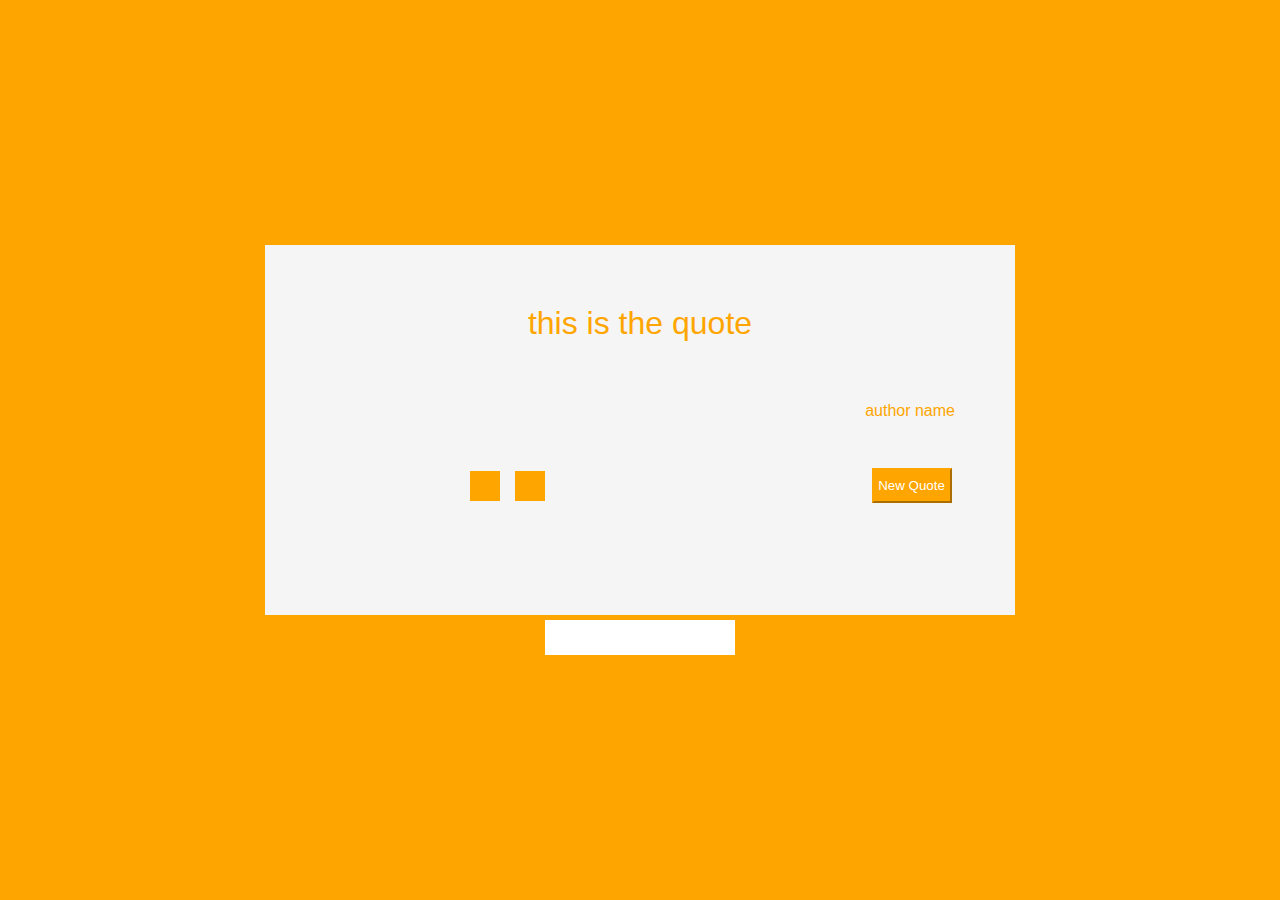
<file: Week1/project/index.html>
<!-- Your code goes in here -->
<!DOCTYPE html>
<html lang="en">
<head>
    <meta charset="UTF-8">
    <meta name="viewport" content="width=device-width, initial-scale=1.0">
    <title>Daily queto</title>
    <link rel="stylesheet" href="https://cdnjs.cloudflare.com/ajax/libs/font-awesome/5.15.1/css/all.min.css" integrity="sha512-+4zCK9k+qNFUR5X+cKL9EIR+ZOhtIloNl9GIKS57V1MyNsYpYcUrUeQc9vNfzsWfV28IaLL3i96P9sdNyeRssA==" crossorigin="anonymous" />
    <link rel="stylesheet" href="index.css">
    
</head>
<body>
    
    <div class="white-box">
        
      <div class="quoteBody">
           <div class="icon-quote">  
             <div id="quote"><i class="fas fa-quote-left"></i> this is the quote </div>

          </div>
         <div id="author">author name</div>
         
      </div>
      <br>
      <div class="buttons">
       <div class="social">
          <div id="socialt"> 
             <i class="fab fa-twitter"></i>   
           </div>

           <div id="socialtt">
                <i class="fab fa-tumblr"></i> 
            </div> 
      </div> 

      <div class="btn-container">
         <button id="btn">New Quote</button>
      </div>
      </div>

      


       
    </div>
    <form class="blank">
        <input type="text"></input>
    </form> 
    
    <script src="index.js"></script>
   
    
</body>
</html>
</file>
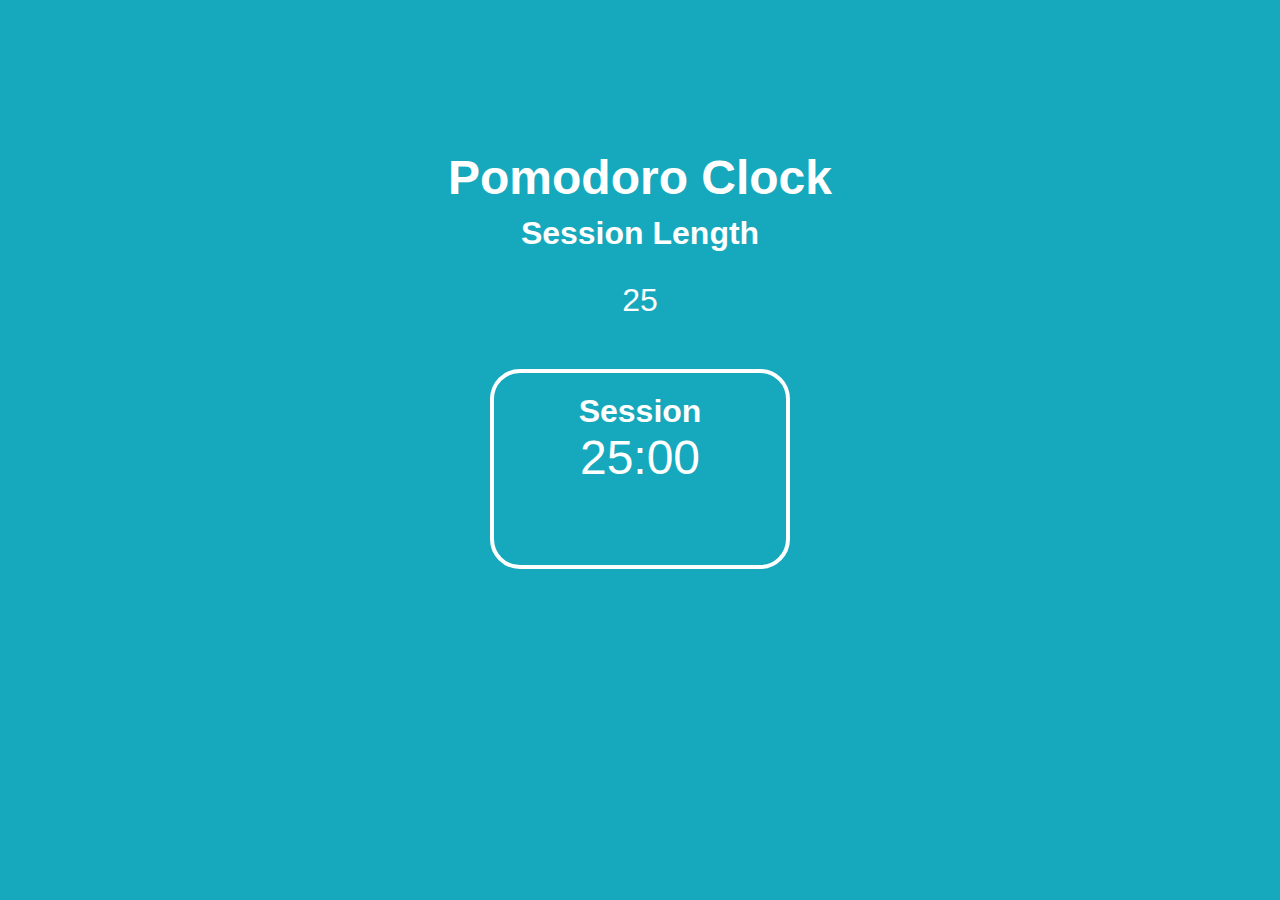
<file: Week2/project/index.html>
<!DOCTYPE html>
<html lang="en">

<head>
  <meta charset="UTF-8">
  <meta name="viewport" content="width=device-width, initial-scale=1.0">
  <link rel="stylesheet" href="https://cdnjs.cloudflare.com/ajax/libs/font-awesome/5.15.1/css/all.min.css" integrity="sha512-+4zCK9k+qNFUR5X+cKL9EIR+ZOhtIloNl9GIKS57V1MyNsYpYcUrUeQc9vNfzsWfV28IaLL3i96P9sdNyeRssA==" crossorigin="anonymous" />
  <link rel="stylesheet" href="style.css">
  <title>Pomodoro Clock</title>
</head>

<body>
  <div id="app">
   <h1>Pomodoro Clock</h1>
     <h2>Session Length</h2>
      <div class="settime">
       <div id="up"><i class="fas fa-arrow-up"></i></div>
       <p id="setTime">00</p>
       <div id="down"><i class="fas fa-arrow-down"></i></div>
      </div>
      <div class="square">
        <h3>Session</h3>
        <div id="timer">00:00</div>
      </div>
      <div class="play-stop">
        <div id="play">
          <i class="fas fa-play"></i>
        </div>
        <div id="stop">
          <i class="fas fa-pause"></i>
        </div>
        
      </div>


  </div>
  <script src="index.js"></script>
</body>

</html>
</file>
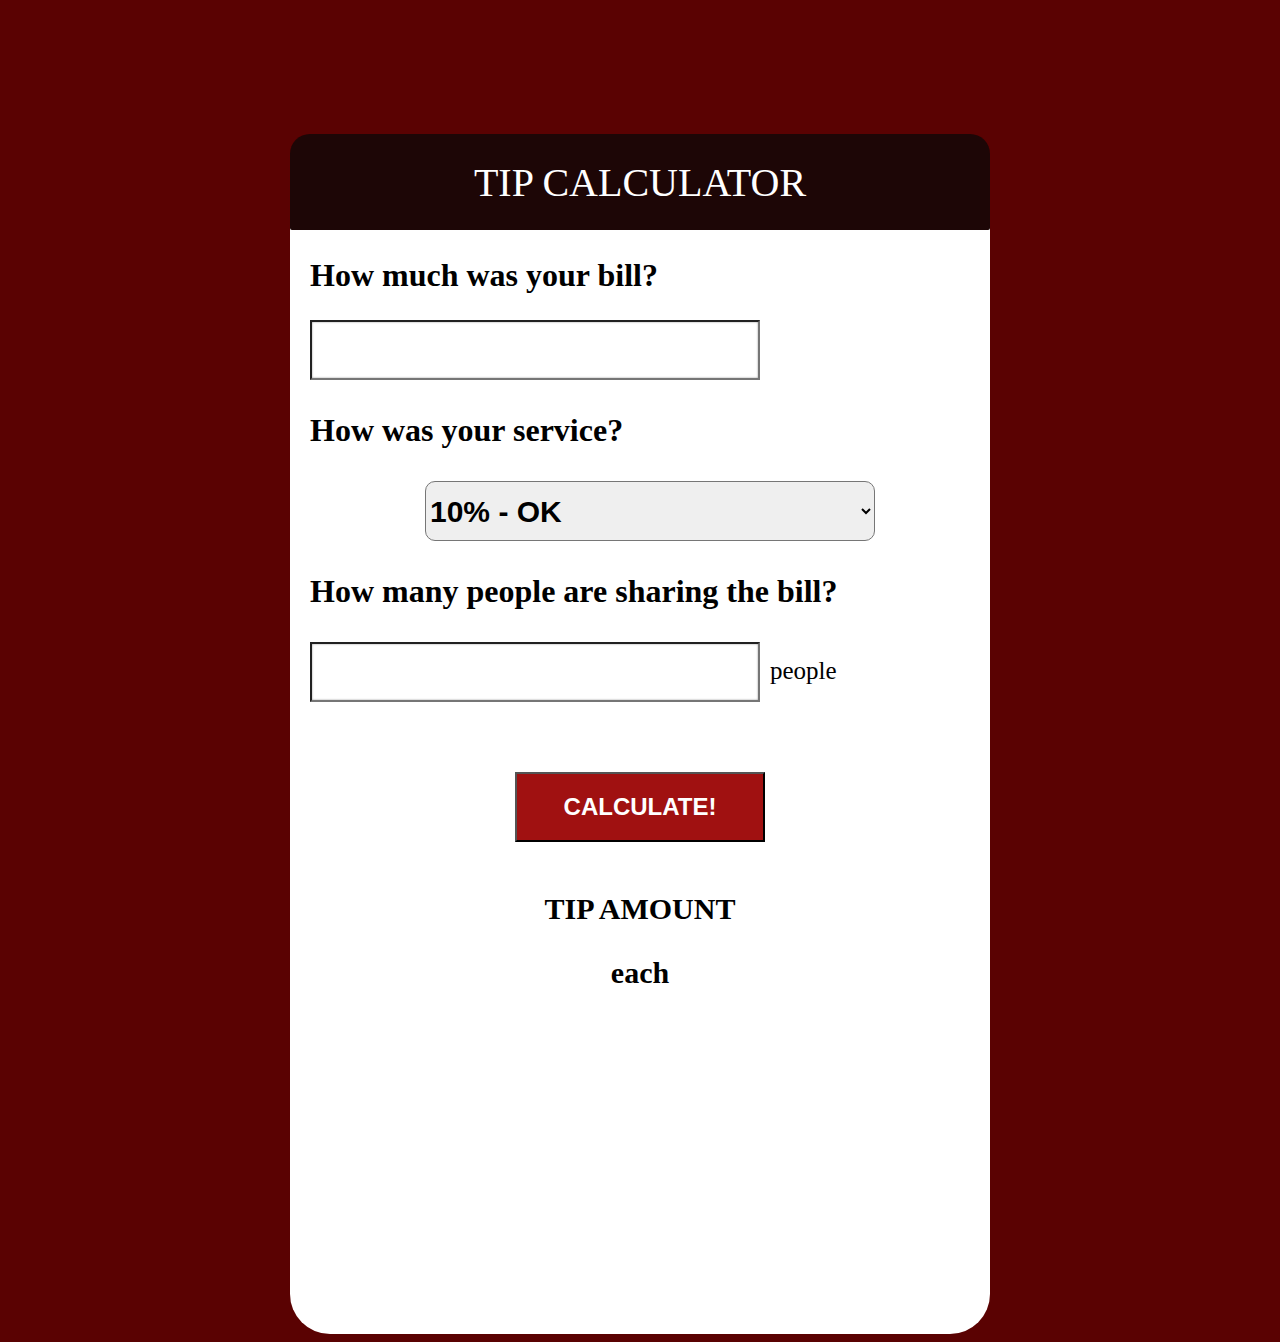
<file: Week3/project/index.html>
<!DOCTYPE html>
<html lang="en">

<head>
  <meta charset="UTF-8">
  <meta name="viewport" content="width=device-width, initial-scale=1.0">
  <title>Tip Calculator</title>
  <link rel="stylesheet" type="text/css" href="style.css">
</head>

<body>
  <div id="app">
    


  </div>

  <script src="index.js"></script>
</body>

</html>
</file>
<file: Week1/project/index.css>
*{
    margin: 0;
    padding: 0;
    box-sizing: border-box;
    font-family: Arial, Helvetica, sans-serif;
}



body {
    height: 100vh;
    background-color:orange;
    display: flex;
    flex-direction: column;
    justify-content: center;
    align-items: center;
    
}


.white-box{
    background-color: whitesmoke;

    width: 750px;
    height: 370px;
    margin: 0 10px;
}

.icon-quote{
    text-align: center;
    color:orange;
    font-size: 2rem;
    font-weight:400 ;
    margin: 60px 30px;
}

#author{
    margin: 30px 60px;
    text-align: right;
    color: orange;
}


.social{
    width:90px;
    display: flex;
    margin-left: 70px;
    justify-content: space-around;

}   


#socialt{
    width:30px;
    height:30px;
    background-color: orange;
    padding: 5px;

}

#socialtt{
    width:30px;
    height:30px;
    background-color: orange;
    padding: 5px;
    
}

.buttons{
    display: flex;
    justify-content: space-around;
    align-items: center;
}

i{
    color:white;
}

#btn{
    background-color: orange;
    width:80px;
    height: 35px;
    outline:none;
    border-color: orange;
    color: white;
    margin-left: 80%;
}


input{
    margin-top: 5px;
    width:190px;
    height: 35px;
    border: white;
}
</file>
<file: Week2/project/style.css>
*{   margin:0;
    padding:0;
    box-sizing:border-box;  
    font-family: 'Gill Sans', 'Gill Sans MT', Calibri, 'Trebuchet MS', sans-serif;
    color:white;
}

body {background-color: rgb(22, 169, 189);
    
}

#app{
    margin-top: 150px;
    display: flex;
    flex-direction: column;
    justify-content: center;
    align-items: center
}

h1{
    font-size: 3rem;
}

h2{
    font-size: 2rem;
    margin-top: 10px;
}

.settime{
    margin-top: 30px;
    width:150px;
    justify-content: space-around;
    display: flex;
    flex-direction: row;
    font-size: 2rem;
}


.square{
    margin-top: 50px;
    padding-top: 20px;
    border: 4px solid;
    border-radius: 30px;
    width: 300px;
    height:200px;
    text-align: center;
}

h3{
    font-size: 2rem;
}

#timer{
    font-size: 3rem;
}

.play-stop{
    margin-top: 20px;
    width: 100px;
    display: flex;
    justify-content: space-between;
    font-size: 2rem;
}
</file>
<file: Week3/project/style.css>
*{
    
    box-sizing:border-box;

}


body{
    background-color: rgb(90, 2, 2);
    font-size: 18px;
    display:flex;
    flex-direction: column;
    justify-content: center;
    align-items:center;
}


#app{
margin-top:10%;
width:700px;
height:1200px;
background-color: white;
border-radius: 40px;
text-align:center;

}


.header{
    display: flex;
    flex-direction: column;
    background-color: rgb(29, 6, 6);
    width: 100%;
    height: 8%;
    border-radius: 20px 20px 2px 2px;
    justify-content: center;
    color:white;
    font-size:2.5rem;


}


.bill{
    display:flex;
    margin-left: 20px;
    font-size: 2rem;  
}

.billInput{
    display:flex;
    margin-left: 20px; 
    width:450px;
    height:60px ;
    font-size: 30px;
    scrollbar-shadow-color: blue;
    box-shadow:inset 0 0 2px #888;
}

.service{
    display:flex;
    margin-left: 20px; 
    font-size: 2rem;  
}

.serviceSelect{
    
    margin-left: 20px; 
    font-size: 30px;
    width:450px;
    height:60px ;
    border-radius: 10px;
    font-weight: bold;
}

.share{
    display:flex;
    font-size: 2rem; 
    margin-left: 20px;  
}


.container{
    display: flex;
}

.people{
    font-size: 25px;
    margin-left:10px;
    margin-top: 15px;

}

.peopleInput{
    display:flex;
    margin-left: 20px;
    width:450px;
    height:60px ;
    font-size:2rem;
    box-shadow:inset 0 0 2px #888;
    
}

#btn{
    margin-top:70px;
    width:250px;
    height:70px;
    background-color:rgb(160, 17, 17);
    font-size:1.5rem;
    font-weight: bold;
    color:white;
}


.tip{
    display: flex;
    justify-content: center;
    margin-top: 50px;
    font-size: 30px;
    font-weight: bold;
}

.result{
    display: flex;
    justify-content: center;
    margin-top: 30px;
    font-size: 30px;
    font-weight: bold;
}




.each{
    display: flex;
    justify-content: center;
    margin-top: 30px;
    font-size: 30px;
    font-weight: bold;
}
</file>
